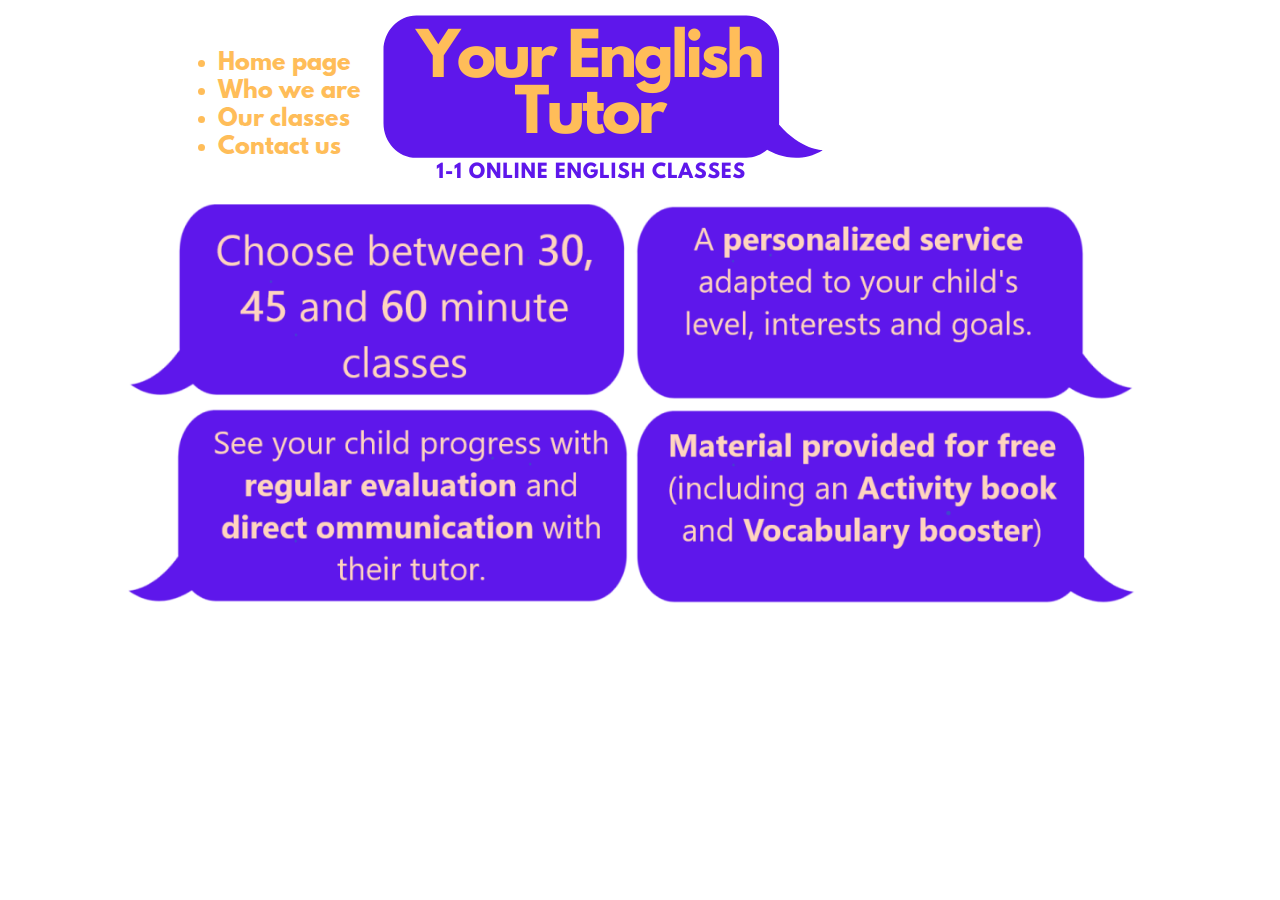
<file: index.html>
<!DOCTYPE html>
<html>
<head>
  <meta charset="utf-8">
  <title>Teacher</title>
  <link type="text/css" rel="stylesheet" href="stylesheetyet.css">
</head>

<body>
	<div id="allcontent">

		<div id ="header">

			<ul id ="nav">
				<li><a href="index.html">Home page</a></li>
				<li><a href="who_we_are.html">Who we are</a></li>
				<li><a href="our_classes.html">Our classes</a></li>
				<li><a href="contact_us.html">Contact us</a></li>
			</ul>
		    <img id="logo" src="images/yet_logo_new.png">
		</div>
	
		<div id = "main">
			<div class="bubble"><img src="images/p1.png"></div>
			<div class="bubble"><img src="images/p2.png"></div>
			<div class="bubble"><img src="images/p3.png"></div>
			<div class="bubble"><img src="images/p4.png"></div>
		
		</div>
	</div>

</body>
</html>

<!--#5e17eb - violet  #ffbd59- orange  #ffd4bf-org/pnk	
	<h1>Say Hello to Your Personal English Tutor!</h1>
 -->
</file>
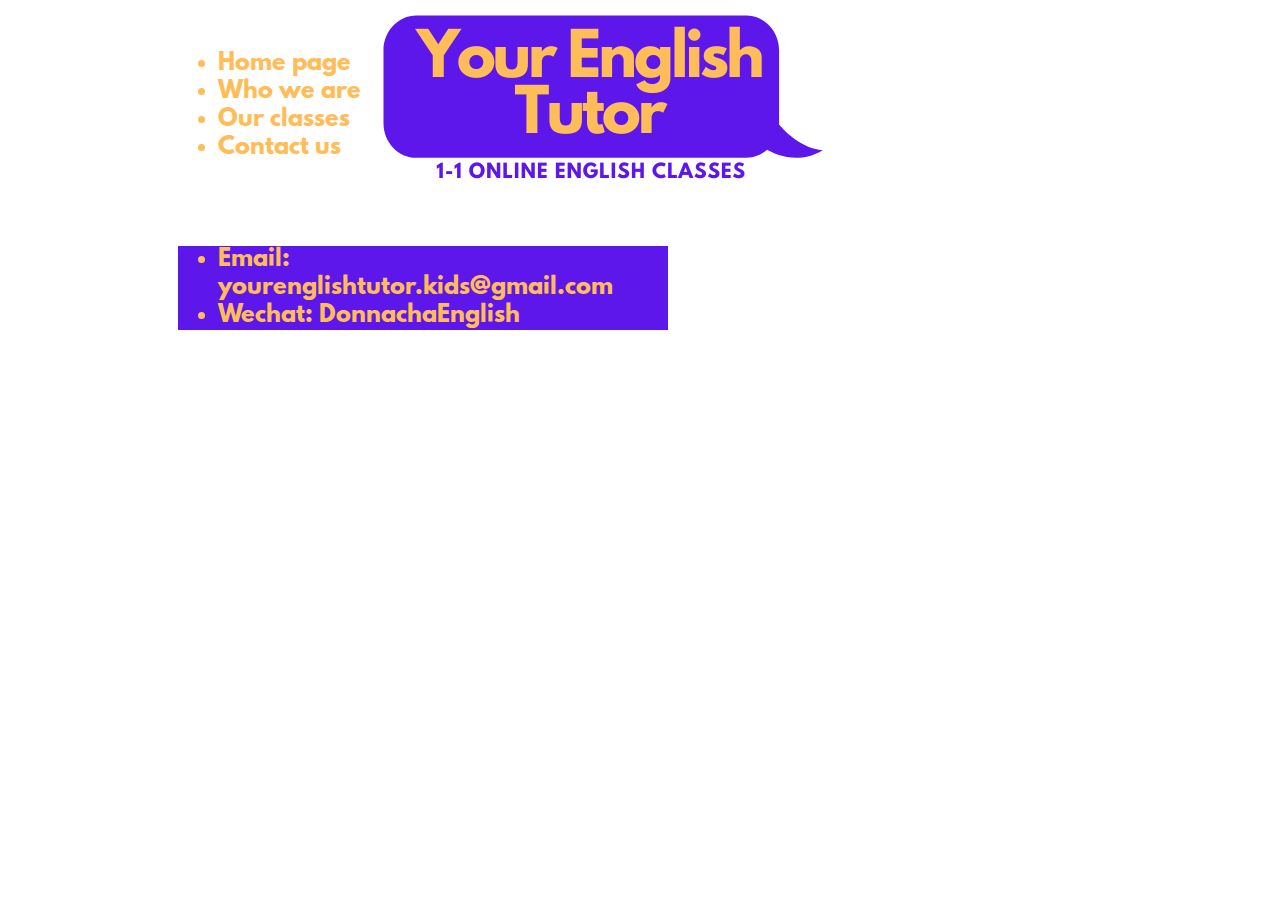
<file: contact_us.html>
<!DOCTYPE html>
<html>
<head>
  <meta charset="utf-8">
  <title>Your English Tutor</title>
  <link type="text/css" rel="stylesheet" href="stylesheetyet.css">
  </head>

<body>

	<div id="allcontent">
	

	<ul id ="nav">
				<li><a href="index.html">Home page</a></li>
				<li><a href="who_we_are.html">Who we are</a></li>
				<li><a href="our_classes.html">Our classes</a></li>
				<li><a href="contact_us.html">Contact us</a></li>
	</ul>

	<img id="logo" src="images/yet_logo_new.png">

	<!--<p class="p7"><img src="images/p7.png" width=593px length=217px></p>-->

	<ul id="contact">
		<li>Email: yourenglishtutor.kids@gmail.com</li>
		<li>Wechat: DonnachaEnglish</li>
	</ul>

	</div>
	




</body>
</html>
</file>
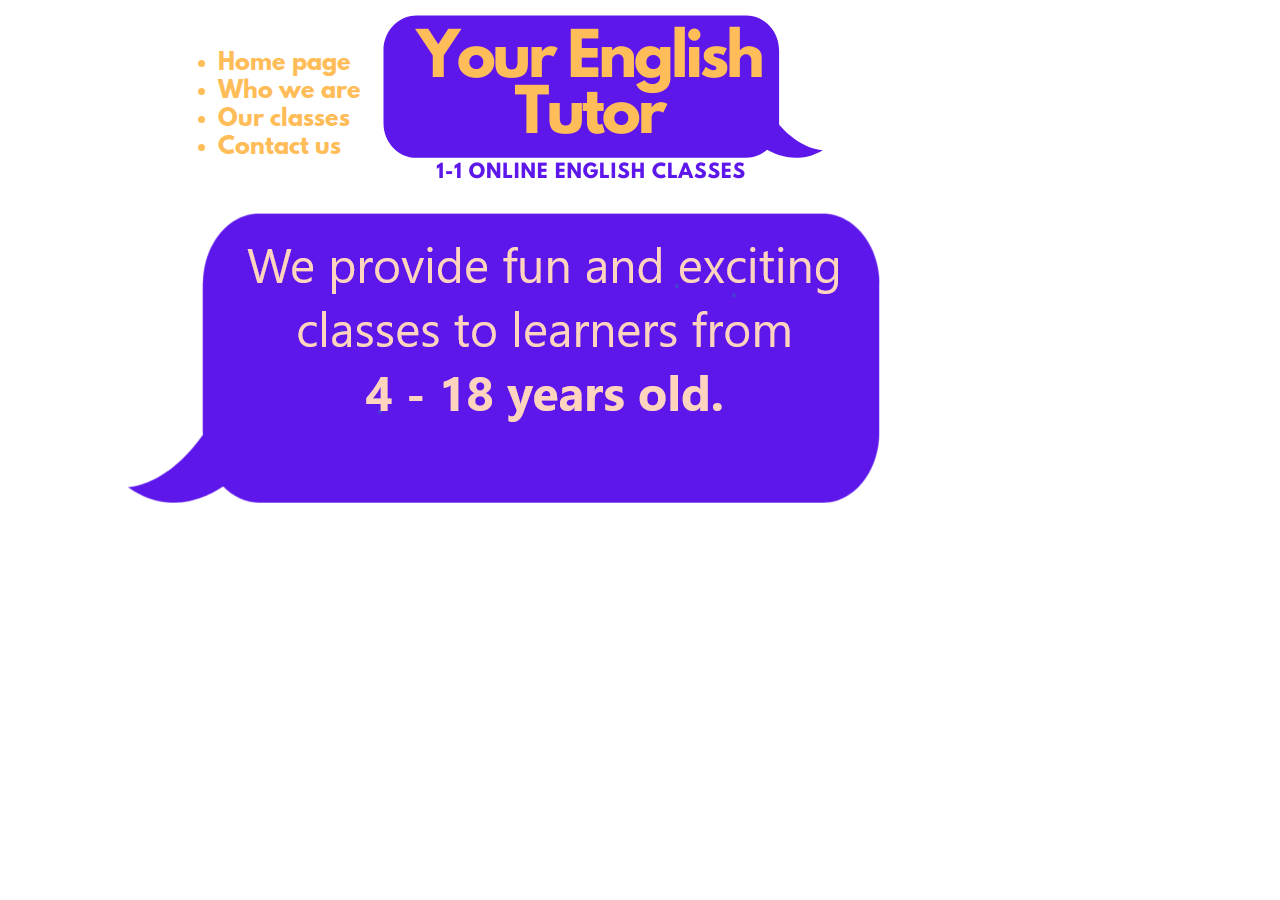
<file: our_classes.html>
<!DOCTYPE html>
<html>
<head>
  <meta charset="utf-8">
  <title>Your English Tutor</title>
  <link type="text/css" rel="stylesheet" href="stylesheetyet.css">
  </head>

<body>

	<ul id ="nav">
				<li><a href="index.html">Home page</a></li>
				<li><a href="who_we_are.html">Who we are</a></li>
				<li><a href="our_classes.html">Our classes</a></li>
				<li><a href="contact_us.html">Contact us</a></li>
	</ul>

	<img id="logo" src="images/yet_logo_new.png">

	<!--<h1>Fun and dynamic classes with qualified native teachers!</h1>-->
	<p class="p5"><img src="images/p5.png"></p>




</body>
</html>
</file>
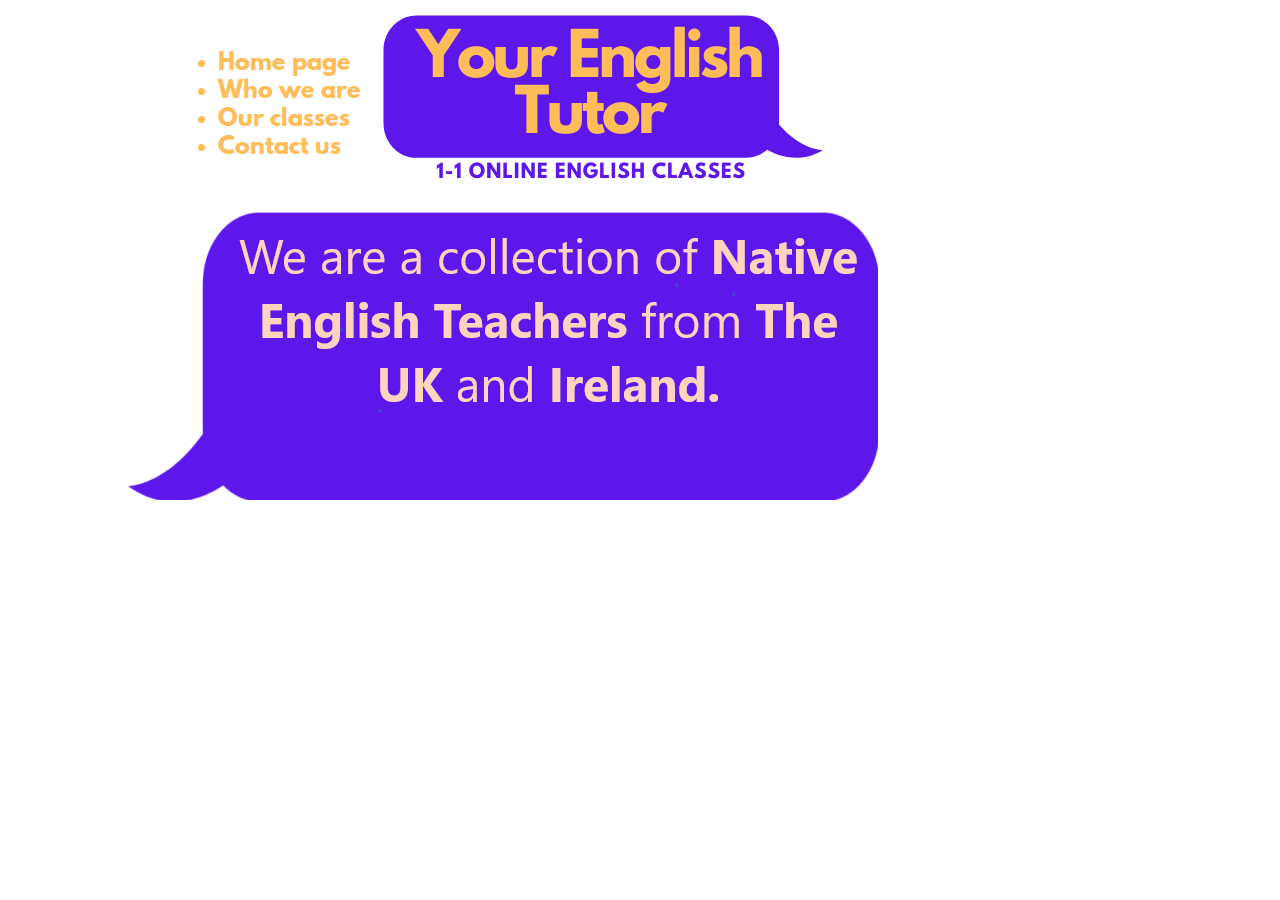
<file: who_we_are.html>
<!DOCTYPE html>
<html>
<head>
  <meta charset="utf-8">
  <title>Your English Tutor</title>
  <link type="text/css" rel="stylesheet" href="stylesheetyet.css">
  </head>

<body>
	<div id="allcontent">

	<ul id ="nav">
				<li><a href="index.html">Home page</a></li>
				<li><a href="who_we_are.html">Who we are</a></li>
				<li><a href="our_classes.html">Our classes</a></li>
				<li><a href="contact_us.html">Contact us</a></li>
	</ul>

	<img id="logo" src="images/yet_logo_new.png">

	<!--<h1>Fun and dynamic classes with qualified native teachers!</h1>-->
	<p class="p6"><img src="images/p6.png"></p>

	</div>


</body>
</html>
</file>
<file: stylesheetyet.css>
@font-face  {
	font-family: "League Spartan Bold";
	src: url("lsb.otf");
}

body {
	margin: 0 10%;
}

.bubble {

	width: 49%;
	display: inline-block;
}

.bubble img {
		width: 100%;
}

ul  {
			width: 150px;
			color: #ffbd59;
			float: left;
			font-size: 140%;
			margin-top: 50px;
			margin-left: 50px;
			font-weight: bolder;
			font-family: "League Spartan Bold";
			
			
			}

		a {
			color: #ffbd59;
			text-decoration: none;
			}		
		
		#contact {      width: 450px;
				background: #5e17eb;
				}
		
		@media screen and (max-width: 968px) {
				
			#p1 {  width: 230px;
			       height: 91px;
				}

			#p2 {  width: 230px;
			       height: 91px;
				}

			#p3 {  width: 230px;
			       height: 91px;
				}
			
			#p4 {  width: 230px;
			       height: 91px;
				}
			.bubble {
				width: 100%;
			}

		} 

			

		@media screen and (min-width: 481px) and (max-width: 739px) {
 

		}
		
		@media screen and (min-width: 740px) and (max-width: 947px) {


			#p1 {  width: 360px;
			       height: 142px;
				}

			#p2 {  width: 360px;
			       height: 142px;
				}

			#p3 {  width: 360px;
			       height: 142px;
				}
			
			#p4 {  width: 360px;
			       height: 142px;
				}
			}

		@media screen and (min-width: 948px) and (max-width: 1130px)  {

				
					}
			
				

		@media screen and (min-width: 1131px) {

						
								}

			
				
			
		
	
/* notes: break points < 480px /  481px - 743px  / 744 - 930px / < 931px

 #ffd4b4 - pink text #5e17eb - violet  #ffbd59- orange  #ffd4bf-org/pnk */
</file>
